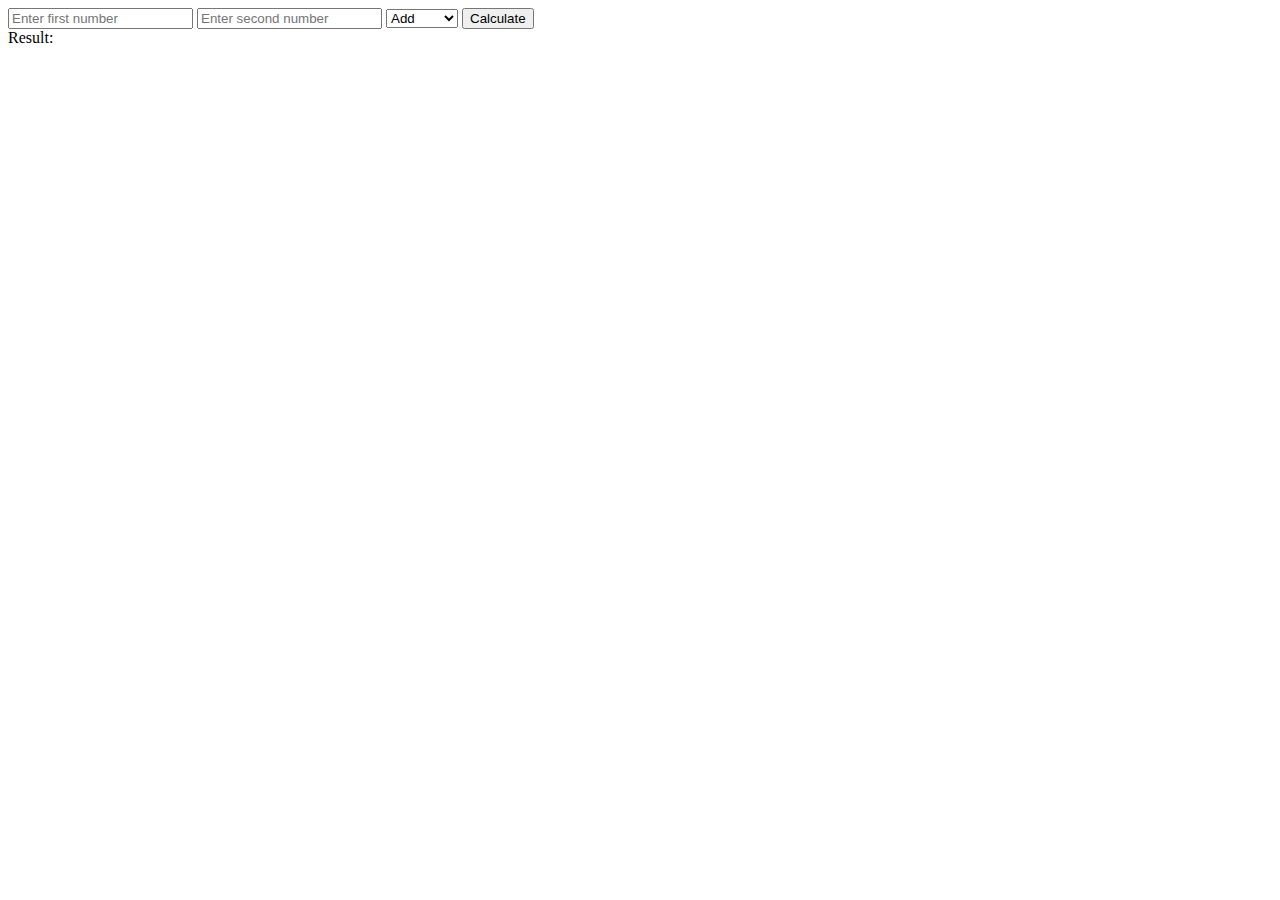
<file: Lab 2, 3, 5, 6/public/calculator.html>
<!DOCTYPE html>
<html lang="en">
  <head>
    <meta charset="UTF-8" />
    <meta name="viewport" content="width=device-width, initial-scale=1.0" />
    <title>Calculator Example</title>
  </head>
  <body>

    
    <input type="number" id="num1" placeholder="Enter first number" />
    <input type="number" id="num2" placeholder="Enter second number" />
    <select id="operation">
      <option value="add">Add</option>
      <option value="subtract">Subtract</option>
      <option value="multiply">Multiply</option>
      <option value="divide">Divide</option>
    </select>
    <button onclick="calculate()">Calculate</button>
    <div>Result: <span id="result"></span></div>
  </body>
  <script>
    function calculate() {
      let num1 = document.getElementById("num1").value;
      let num2 = document.getElementById("num2").value;
      let operation = document.getElementById("operation").value;
      fetch(
        `http://localhost:3000/calculator/${operation}?num1=${num1}&num2=${num2}`
      )
        .then((response) => response.json())
        .then((data) => {
          document.getElementById("result").innerHTML = data.result;
        })
        .catch((error) => {
          console.error("Error:", error);
          document.getElementById("result").innerHTML = "Error";
        });
    }
  </script>
</html>
</file>
